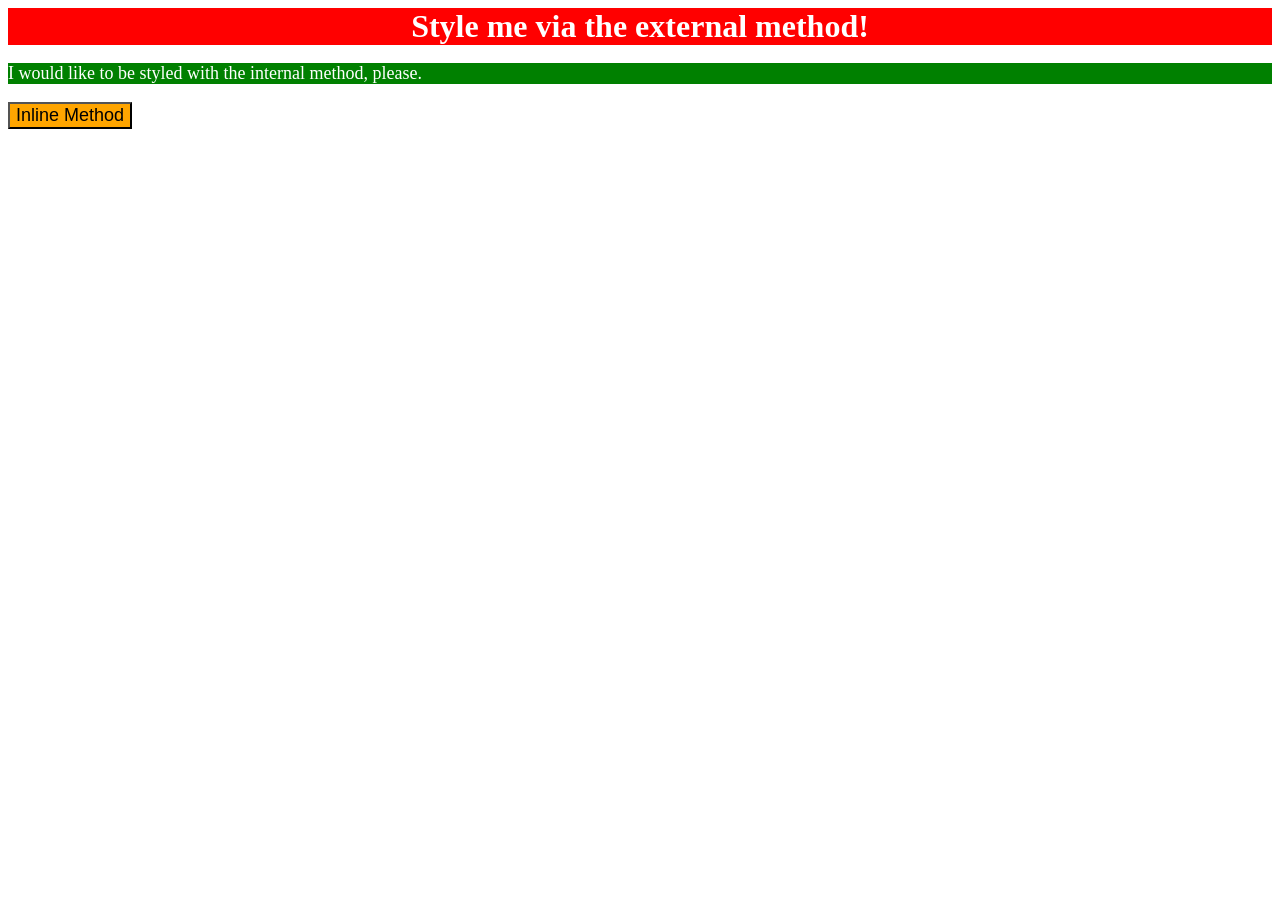
<file: foundations/intro-to-css/01-css-methods/index.html>
<!DOCTYPE html>
<html lang="en">
  <head>
    <meta charset="UTF-8">
    <meta http-equiv="X-UA-Compatible" content="IE=edge">
    <meta name="viewport" content="width=device-width, initial-scale=1.0">
    <title>Methods for Adding CSS</title>
    <link rel="stylesheet" href="styles.css"> 
    <style> 
      p {
        background-color: green;
        color: white;
        font-size: 18px;
      }
    </style>
  </head>
  <body>
    <div>Style me via the external method!</div>
    <p>I would like to be styled with the internal method, please.</p>
    <button style="background-color: orange; font-size: 18px;">Inline Method</button>
  </body>
</html>
</file>
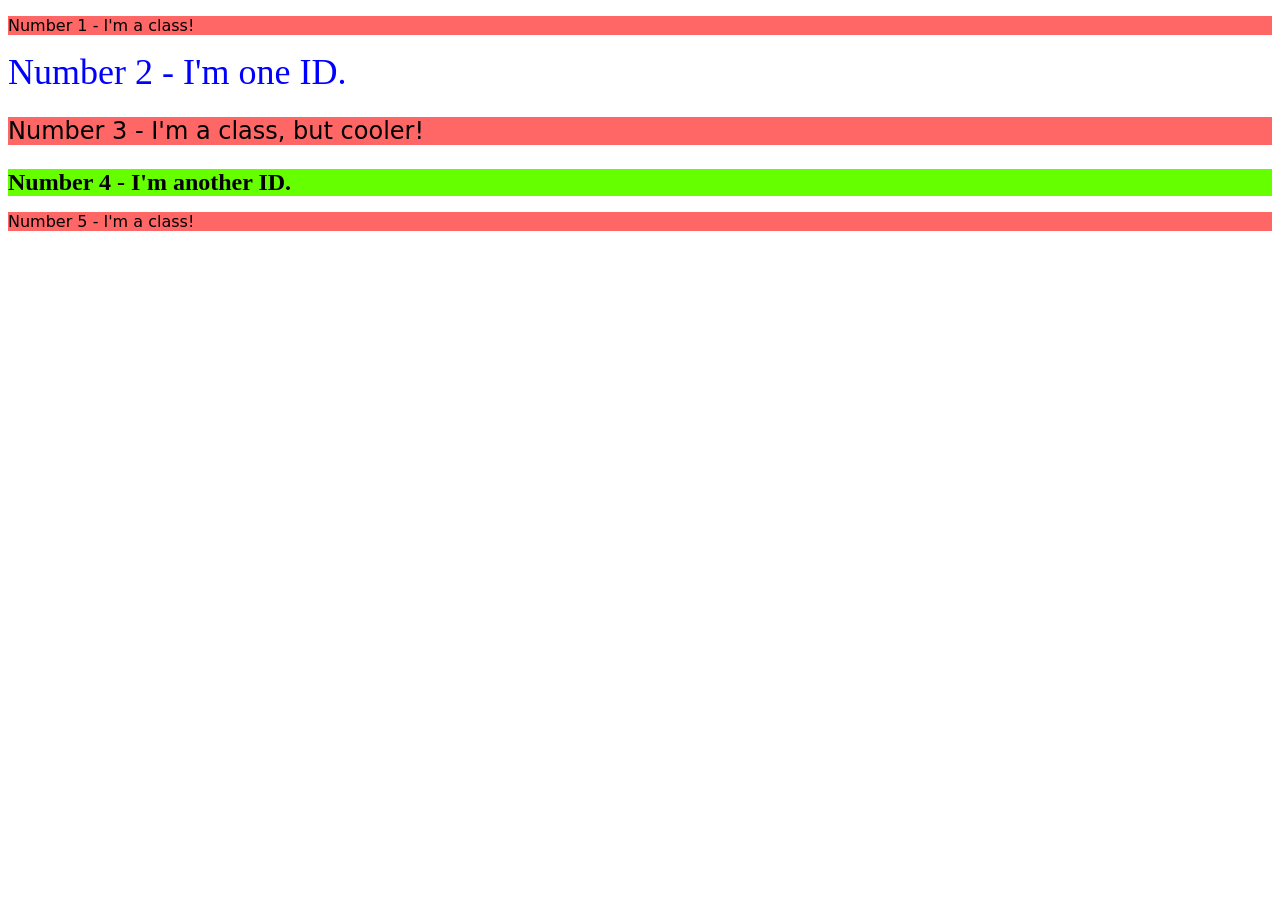
<file: foundations/intro-to-css/02-class-id-selectors/index.html>
<!DOCTYPE html>
<html lang="en">
  <head>
    <meta charset="UTF-8">
    <meta http-equiv="X-UA-Compatible" content="IE=edge">
    <meta name="viewport" content="width=device-width, initial-scale=1.0">
    <title>Class and ID Selectors</title>
    <link rel="stylesheet" href="style.css">
  </head>
  <body>
    <p class="par">Number 1 - I'm a class!</p>
    <div id="divone">Number 2 - I'm one ID.</div>
    <p class="par cool">Number 3 - I'm a class, but cooler!</p>
    <div id="divtwo">Number 4 - I'm another ID.</div>
    <p class="par">Number 5 - I'm a class!</p>
  </body>
</html>
</file>
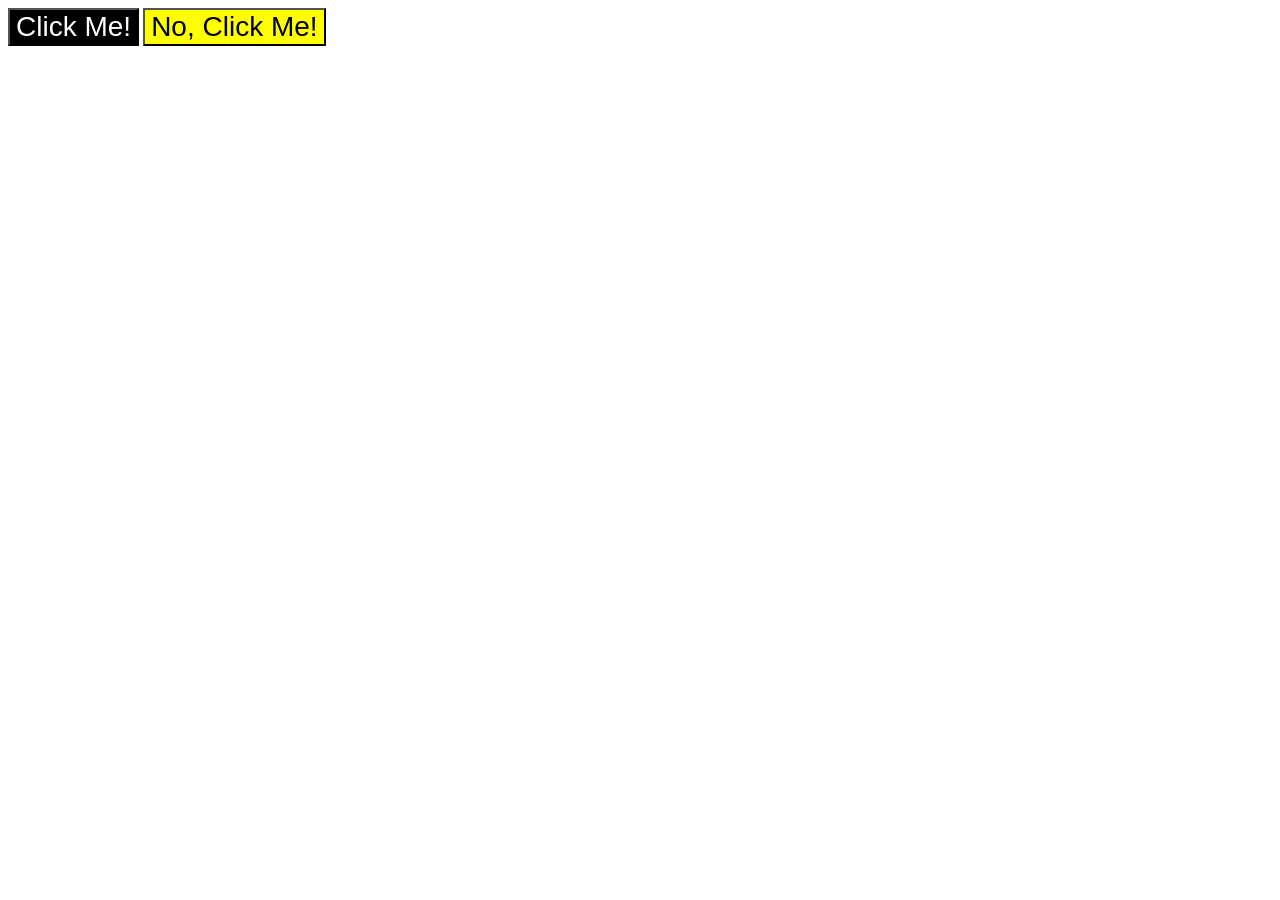
<file: foundations/intro-to-css/03-grouping-selectors/index.html>
<!DOCTYPE html>
<html lang="en">
  <head>
    <meta charset="UTF-8">
    <meta http-equiv="X-UA-Compatible" content="IE=edge">
    <meta name="viewport" content="width=device-width, initial-scale=1.0">
    <title>Grouping Selectors</title>
    <link rel="stylesheet" href="style.css">
  </head>
  <body>
    <button class="one">Click Me!</button>
    <button class="two">No, Click Me!</button>
  </body>
</html>
</file>
<file: foundations/intro-to-css/01-css-methods/styles.css>
div {
    background-color: red;
    color: white;
    font-size: 32px;
    text-align: center;
    font-weight: 700;
}
</file>
<file: foundations/intro-to-css/02-class-id-selectors/style.css>
.par {
    background-color: #FF6666;
    font-family: verdana, "DejaVu Sans", sans-serif;    
}

.par.cool {
    font-size: 24px;    
}

#divone {
    color: #0000ff;
    font-size: 36px;
}

#divtwo {
    background-color: #66ff00;
    font-size: 24px;
    font-weight: 700;   
}
</file>
<file: foundations/intro-to-css/03-grouping-selectors/style.css>
/* Add CSS Styling */
.one {
    background-color: #000000;
    color: #ffffff;
}

.two {
    background-color: #ffff00;    
}

.one,
.two {
    font-size: 28px;
    font-family: Helvetica, "Times New Roman", sans-serif;
}
</file>
